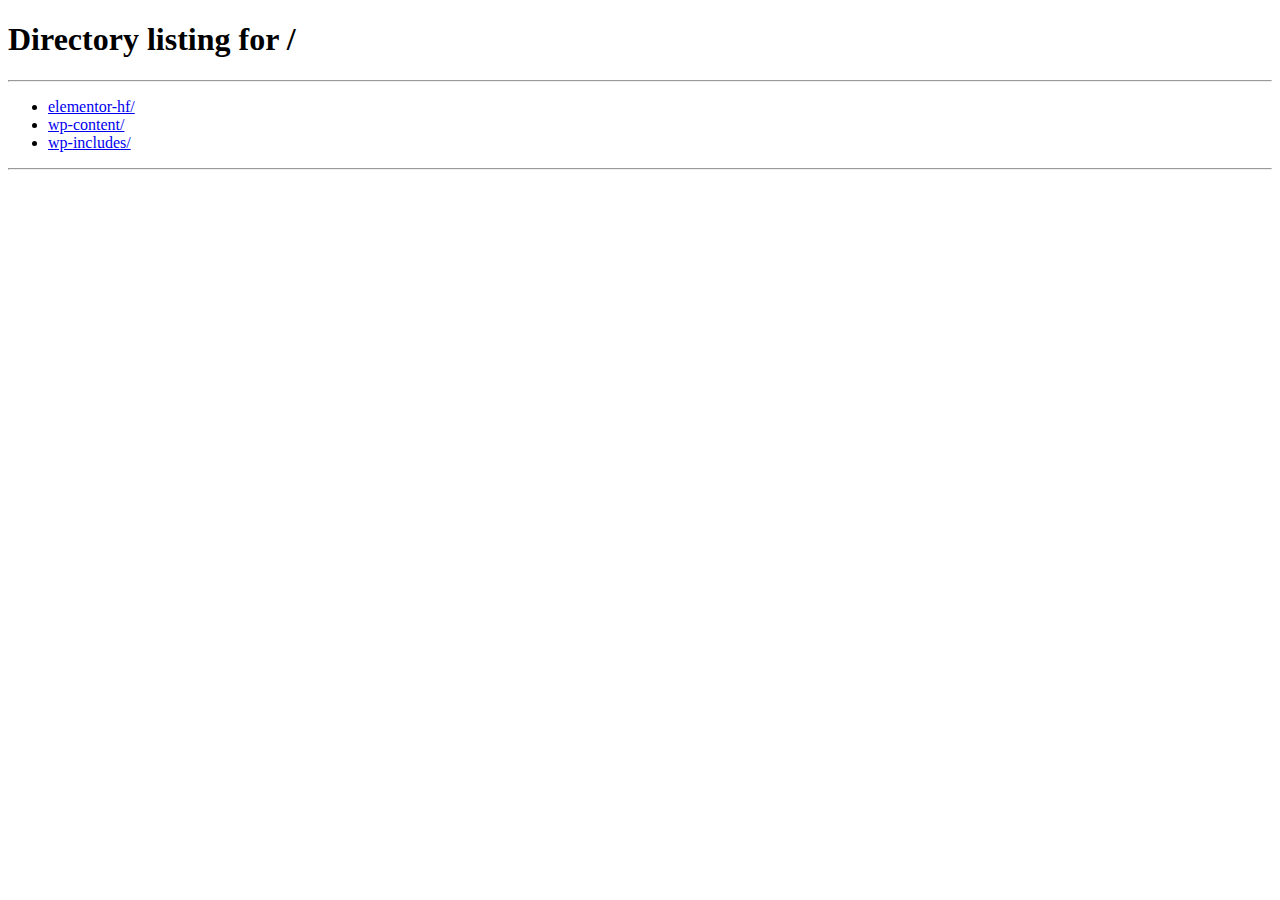
<file: elementor-hf/31/index.html>
<!DOCTYPE html>
<html>
	<head>
		<title>Redirecting...</title>
		<meta http-equiv="refresh" content="0;url=/">
	</head>
	<body>
		<script type="text/javascript">
			window.location = "/";
		</script>

		<p>You are being redirected to <a href="/">/</a></p>
	</body>
</html>
</file>
